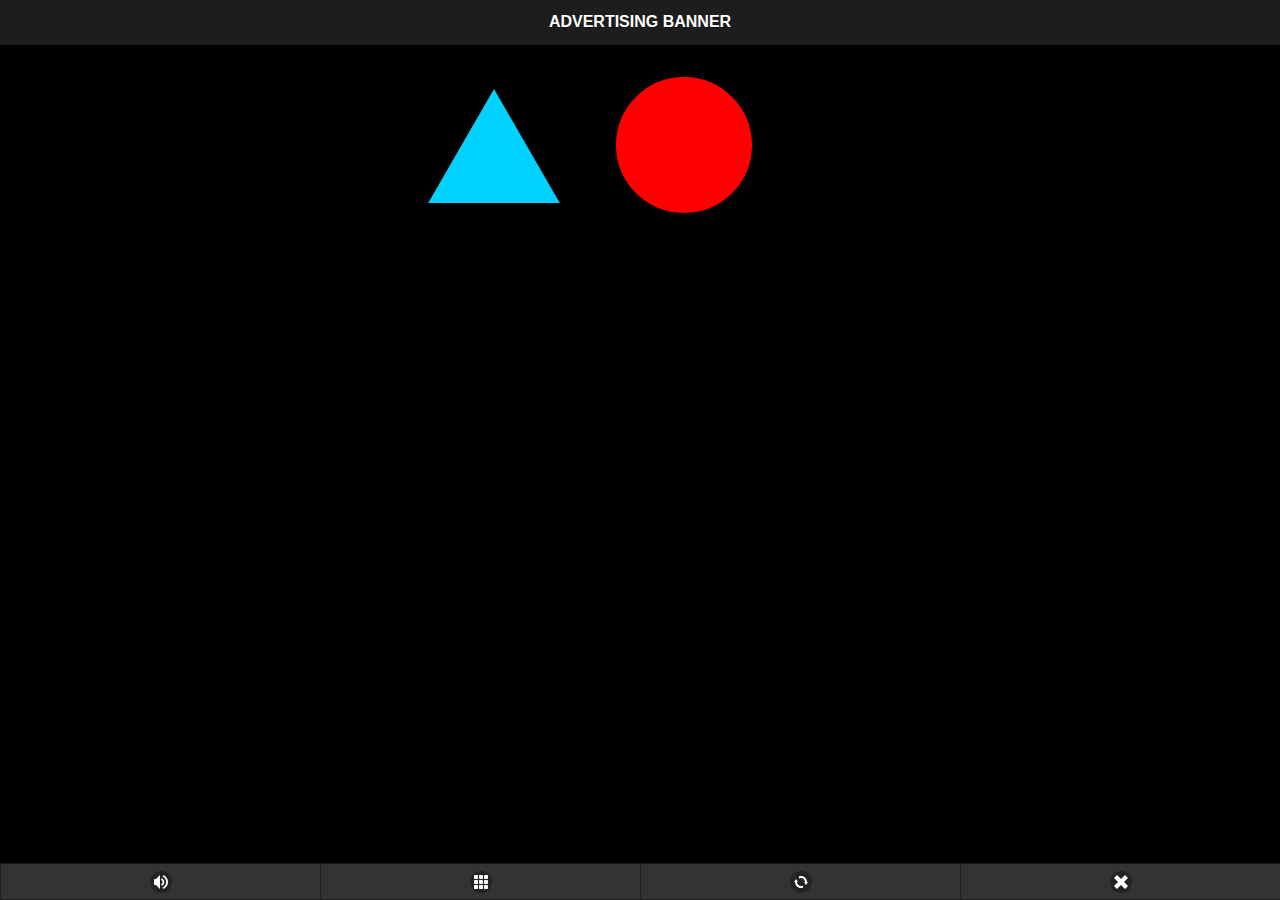
<file: canvasBuild/index.html>
<!DOCTYPE html>
<html>
<head>
	<title>Launchpad</title>
	<meta name="viewport" content="user-scalable=no, width=device-width, initial-scale=1, maximum-scale=1">
    <link rel="stylesheet" type="text/css" href="css/jquery.mobile-1.4.2.css"/>
	<link rel="stylesheet" type="text/css" href="css/style.css"/>
</head>
<body>
	<section data-role="page">
            <header data-role="header" data-theme="b">
                <h1>ADVERTISING BANNER</h1>
            </header>

            <canvas id="appArea"></canvas>
            <div id="container"></div>

            <footer data-role="footer" data-theme="b" data-position="fixed" data-tap-toggle="false">
                <nav data-role="navbar">
                    <ul>
                        <li><a href="#" class="ui-btn ui-icon-audio ui-btn-icon-notext">record</a></li>
                        <li><a href="#load" class="ui-btn ui-icon-grid ui-btn-icon-notext">grid</a></li>
                        <li><a href="#" class="ui-btn ui-icon-recycle ui-btn-icon-notext">clear</a></li>
                        <li><a href="#" class="ui-btn ui-icon-delete ui-btn-icon-notext">delete</a></li>
                    </ul>
                </nav>
            </footer>
    </section>

    <section data-role="page" id="load">
        <header data-role="header" data-theme="b">
            <h1>ADVERTISING BANNER</h1>
        </header>
       <section>
            <canvas id="selectAudio">
                <input type="file" accept="audio/*">
            </canvas>
        </section>
        <footer data-role="footer" data-theme="b" data-position="fixed" data-tap-toggle="false">
            <nav data-role="navbar">
                <ul>
                    <li><a href="#" class="ui-btn ui-icon-audio ui-btn-icon-notext">record</a></li>
                    <li><a href="#" class="ui-btn ui-icon-grid ui-btn-icon-notext">grid</a></li>
                    <li><a href="#" class="ui-btn ui-icon-recycle ui-btn-icon-notext">clear</a></li>
                    <li><a href="#" class="ui-btn ui-icon-delete ui-btn-icon-notext">delete</a></li>
                </ul>
            </nav>
        </footer>
    </section>





<script type="text/javascript" src="js/jquery.js"></script>
<script type="text/javascript" src="js/jquery.mobile-1.4.2.js"></script>
<script type="text/javascript" src="js/underscore.js"></script>
<script type="text/javascript" src="js/backbone.js"></script>
<!-- 
<script type="text/javascript" src="js/touchTarget2.js"></script>
<script type="text/javascript" src="js/test1.js"></script>
 -->
<script type="text/javascript" src="js/kinecticjs.js"></script>
<script type="text/javascript" src="js/kinect.js"></script>

</body>
</html>
</file>
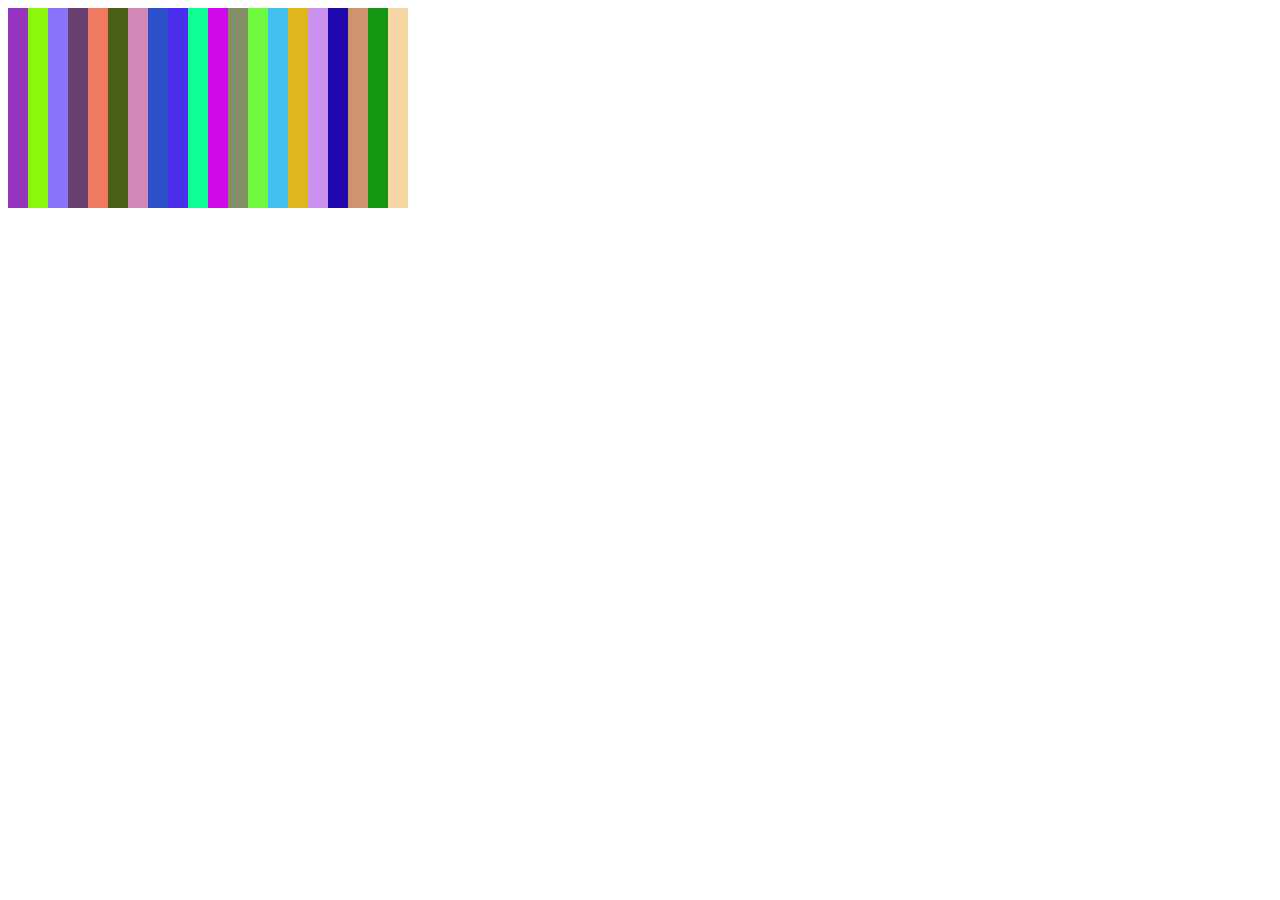
<file: testpiano.html>
<!DOCTYPE html>
<html lang="en">
<head>
    <meta charset="UTF-8">
    <title>Document</title>
</head>
<body>
<canvas></canvas>

<script type="text/javascript" src="testpiano3.js"></script>
</body>
</html>
</file>
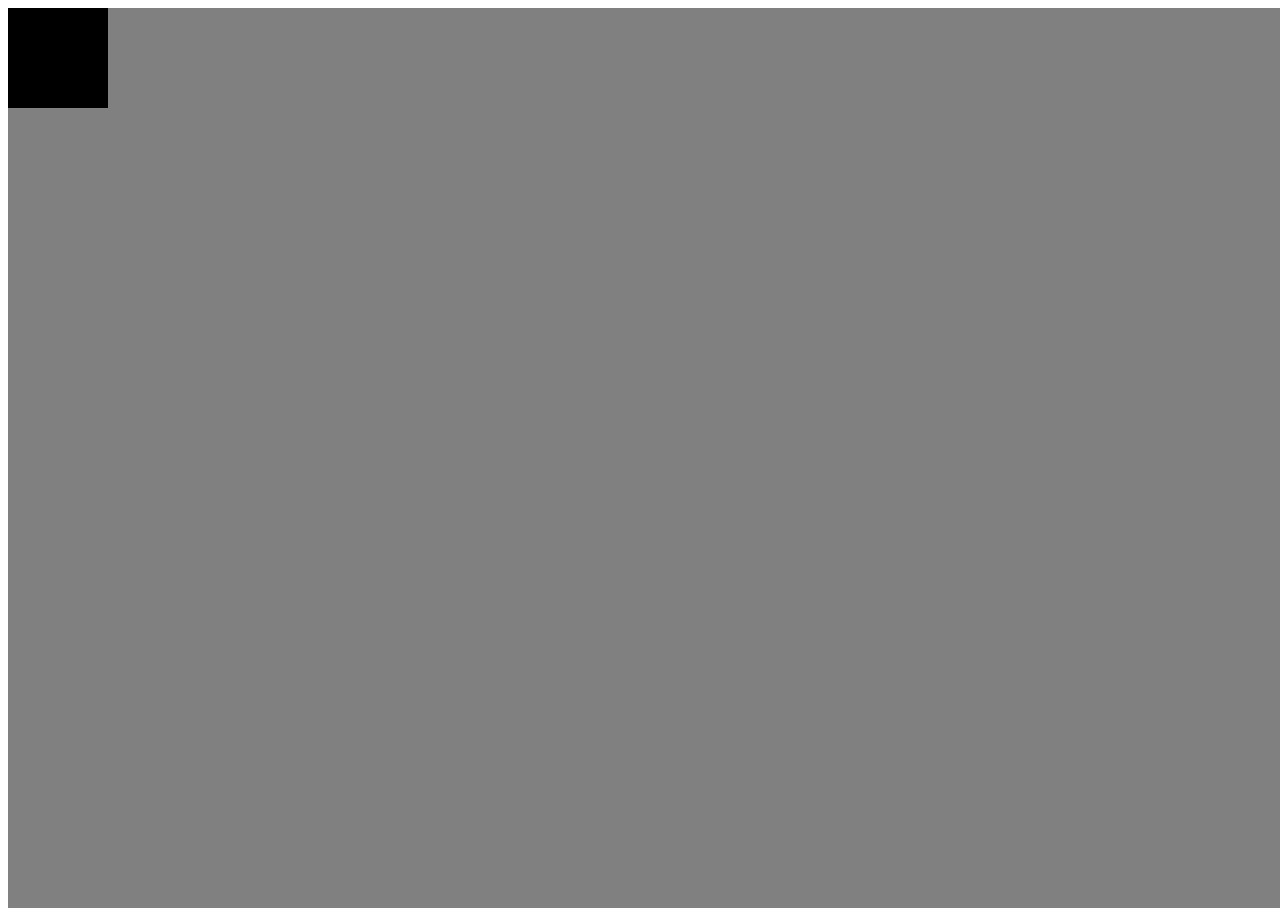
<file: touchtest.html>
<!DOCTYPE html>
<html lang="en">
<head>
	<meta charset="UTF-8">
	<title>Document</title>
	<meta name="viewport" content="width=device-width, initial-scale=1.0, user-scalable=no">
	<style>
		canvas {
			background-color: grey;
		}
	</style>
</head>
<body>
	
<canvas id="myApp"></canvas>

<script>
	
var canvas = document.getElementById('myApp');
var ctx = canvas.getContext('2d');
var width = window.innerWidth;
var height = window.innerHeight;
var shapelist = [];

canvas.height = window.innerHeight;
canvas.width = window.innerWidth;

document.addEventListener('touchmove', function (e) {
    e.preventDefault();
});

// canvas.addEventListener('touchmove', function(event) {
//   for (var i = 0; i < event.touches.length; i++) {
//   	console.log(event);
//     var touch = event.touches[i];
//     ctx.beginPath();
//     ctx.arc(touch.pageX, touch.pageY, 20, 0, 2*Math.PI, true);
//     ctx.fill();
//     ctx.stroke();
//   }
// }, false);

var obj1 = ctx.fillRect(0, 0, 100, 100);


obj1.addEventListener('touchmove', function(event) {
  for (var i = 0; i < event.targetTouches; i++) {
    var touch = event.targetTouches[i];
    console.log('touched ' + touch.identifier);
  }
}, false);


</script>
</body>


</html>
</file>
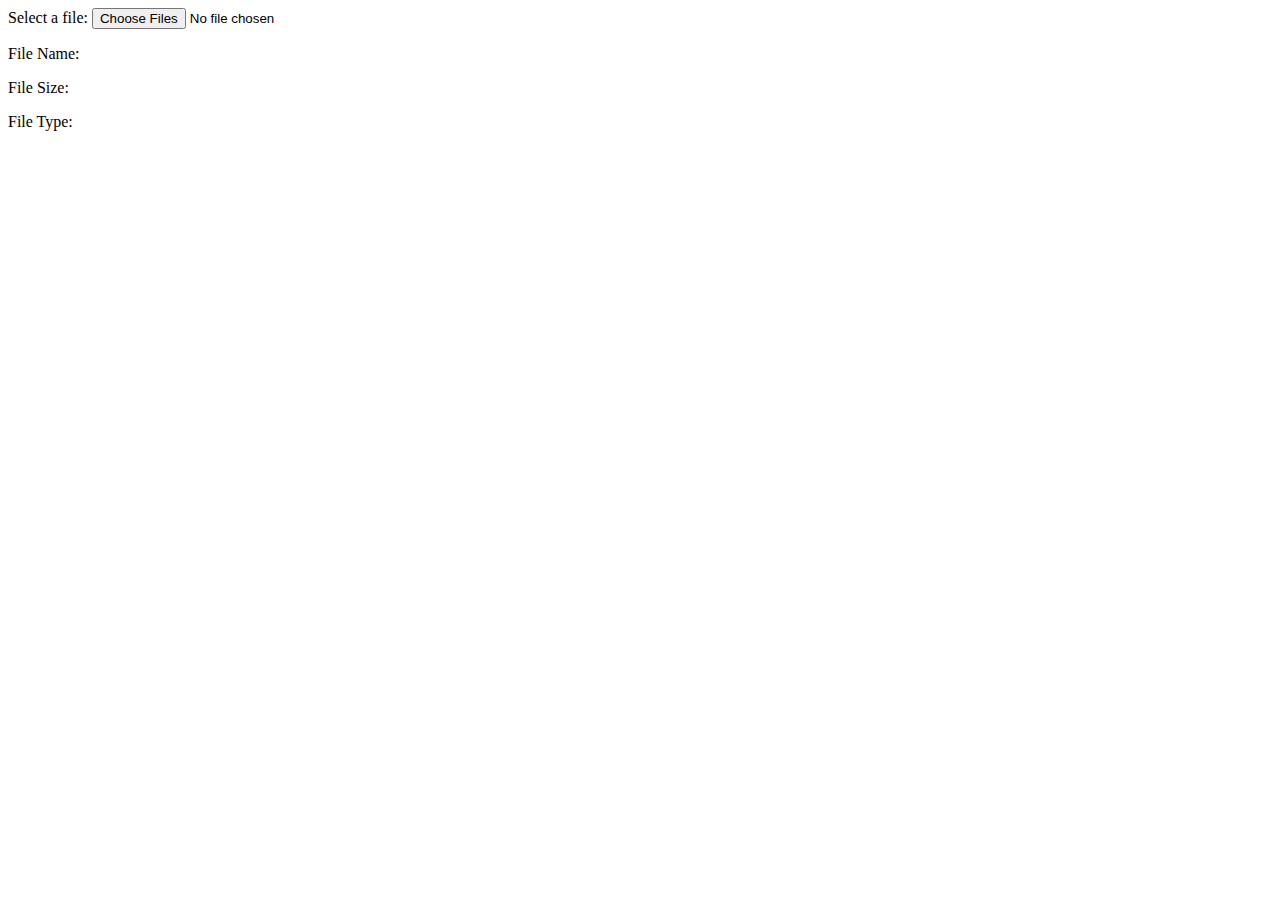
<file: canvasBuild/fileapi.html>
<!DOCTYPE html>
<html>
<head>
	<title>File System API</title>
	<style type="text/css">
	body {
		font-size: 16px;
	}
	</style>

	<script type="text/javascript">
	function init() {
	        var bHaveFileAPI = (window.File && window.FileReader);

	        if (!bHaveFileAPI) {
	            alert("This browser doesn't support the File API");
	            return;
	        }

	        document.getElementById("fileElem").addEventListener("change", onFileChanged);
	}

    function onFileChanged(theEvt) {
    	console.log(theEvt);
        var files = theEvt.target.files;
        var totalBytes = 0;

        for (var i = 0; i < files.length; i++) {
            var fileInfo = "<p>File name: " + files[i].name + "; size: " + files[i].size + "; type: " + files[i].type + "</p>";
            totalBytes += files[i].size;
            document.getElementById('filedata').innerHTML += fileInfo;
        }
        document.getElementById('filedata').innerHTML += "<p>Total of " + files.length + " files, " + totalBytes + " bytes.";
    }



	window.addEventListener("load",init);


	</script>
</head>
<body>

<form action="">
	<label>Select a file: </label>
	<input type="file" name="files" id="fileElem" multiple=""/>
</form>
<div id="filedata"></div>

<p>File Name:<span id="filename"></span></p>
<p>File Size:<span id="filesize"></span></p>
<p>File Type:<span id="filetype"></span></p>



</body>
</html>
</file>
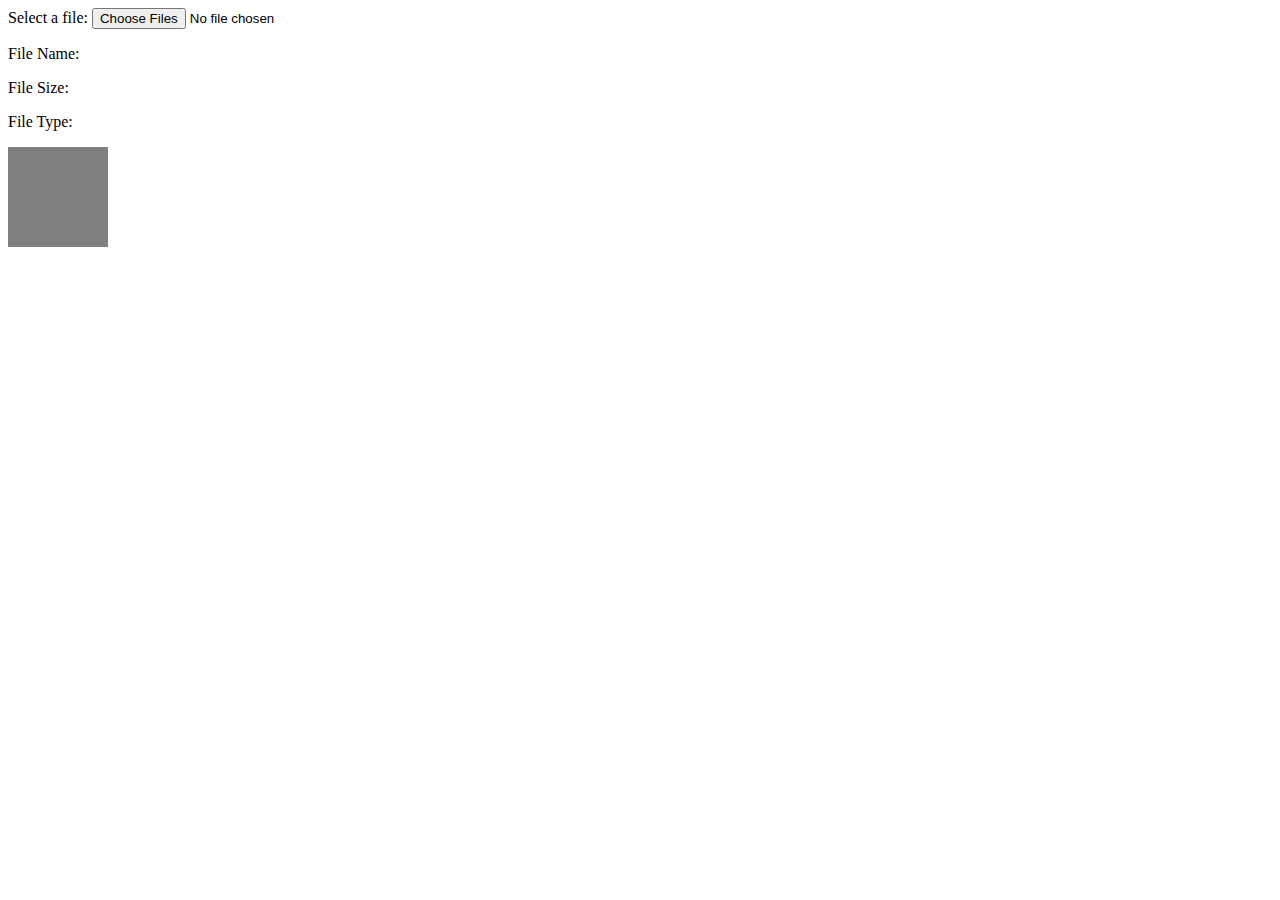
<file: canvasBuild/localAudio.html>
<!DOCTYPE html>
<html>
<head>
	<title>File System API</title>
	<style type="text/css">
	body {
		font-size: 16px;
	}

	#button {
		width: 100px;
		height: 100px;
		background-color: grey;
	}
	</style>

</head>
<body>

<form action="">
	<label>Select a file: </label>
	<input type="file" name="files" id="fileElem" multiple=""/>
</form>
<div id="filedata"></div>

<p>File Name:<span id="filename"></span></p>
<p>File Size:<span id="filesize"></span></p>
<p>File Type:<span id="filetype"></span></p>


<div id="button"></div>


<script type="text/javascript" src="js/localAudio.js"></script>
</body>
</html>
</file>
<file: canvasBuild/css/style.css>
.ui-page-theme-a {
    background-color: black;
}
/*mySelector {
  -webkit-touch-callout: none;
}*/

.ui-navbar li a {
  width: 100%;
  height: 35px;    
}

section#player div {
    width: 100px;
    height: 100px;
    background-color: indigo;
    border-radius: 10px;
    display: inline-block;
	margin: 1px;
}


section#player div#playing {
	background-color: gold;
}

#paused {
	background-color: grey;
}

/*input[type="file"] {
	height: 93px;
	width: 30%;
	padding: 5px;
	background-color: indigo;
	border-radius: 7px;
	color: transparent;
	position: absolute;
	z-index: 2;
	opacity: 10;
}

input[type="file"]::-webkit-file-upload-button {
	display: none;
	opacity: 0;
}

input {
	width: 100px;
}*/

#selectAudio {
	width: 300px; 
	height: 30px; 
	border: 1px solid red;
}

input[type="file"] {
	align-items: baseline;
	color: inherit;
	text-align: start;
}

input[type="file"] {
	-webkit-appearance: push-button;
	/*display: none;*/
	padding: initial;
	background-color: initial;
	border: initial;
	opacity: 0;
}

input[type="file"]::-webkit-file-upload-button {
	-webkit-appearance: push-button;
	/*display: none;*/
	opacity: 0;
}



.ui-page-theme-a {
	background-color: black;
}

.ui-body-inherit {
	margin: 10px;
	width: 93px;
	height: 93px;
	margin: 2px;
}


div {
	display: inline-block;
}

canvas {
	background-color: black;
}
</file>
